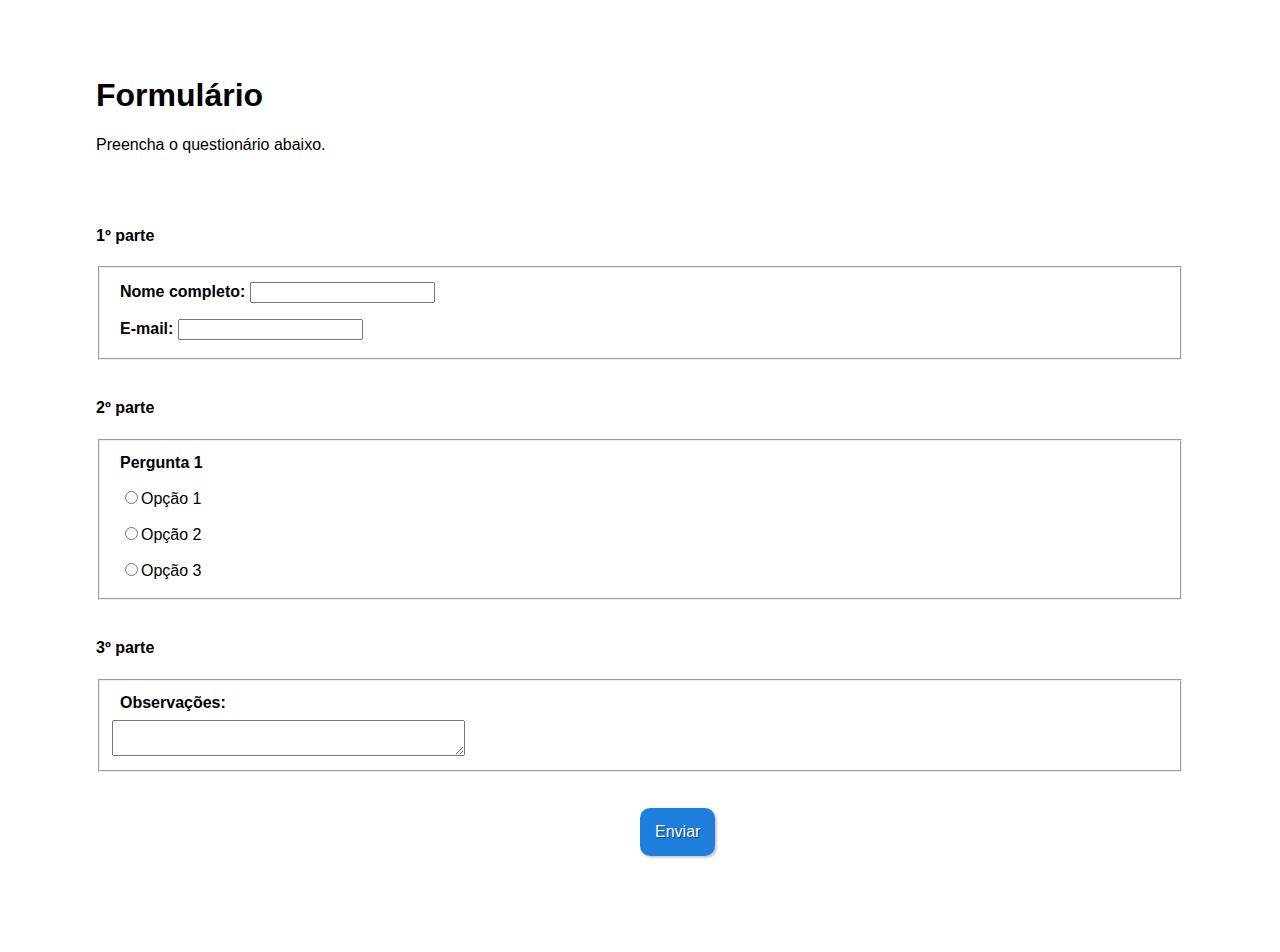
<file: form.html>
<!DOCTYPE html>
<html lang="en">




<head>



    <meta charset="UTF-8">
    <meta http-equiv="X-UA-Compatible" content="IE=edge">
    <meta name="viewport" content="width=device-width, initial-scale=1.0">
    <title>Formulário</title>


    <style>

        body{
            background-color: white;
            background-position: center;
            background-size: cover;
            margin: 5em;
            font-family: sans-serif;
            margin-top: 40px;
            padding: 1em;
            font-size: 1em;
            color: #000000;
        }
        
        #titulo{
            font-family: sans-serif;
            color: #000000;
        }
        
        #subtitulo{
            font-family: sans-serif;
            color: #000000;
        }
        
        .campo{
            margin-bottom: 0em;
            display: block;
            padding: 0.5em;
        }
        
        .campo2 label{
            margin-bottom: 0em;
            display: block;
            padding: 0.5em;
        }
        
        .botao{

            background-color: #1e7ede;
            border: none;
            padding: 15px;
            border-radius: 10px;
            color: white;
            font-size: 1em;
            font-family: sans-serif;
            background: #1e7ede;
            box-shadow: 2px 2px 2px rgba(0,0,0,0.2);
            text-shadow: 1px 1px 1px rgba(0,0,0,0.5);
            position: relative;
            left: 50%;
        }
        
        .botao:hover{
            background: #3f92e5;
            box-shadow: inset 2px 2px 2px rgba(0,0,0,0.2);
            text-shadow: none;
        }  
    
    </style>



</head>




<body>



    <div>
        <h1 id="titulo">Formulário</h1>
        <p id="subtitulo">Preencha o questionário abaixo.</p>
        <br>
    </div>



    <form
        action="https://sheetdb.io/api/v1/xn4w750d223t3"
        method="POST"
        name="form">


        <br>
        <h4 id="grupo">1º parte</h4>

        <fieldset class="grupo">

            <div class="campo">
                <label for="nome"><strong>Nome completo:</strong></label>
                <input type="text" name="data[nome]" id="nome">
            </div>

            <div class="campo">
                <label for="email"><strong>E-mail:</strong></label>
                <input type="email" name="data[email]" id="email">
            </div>

        </fieldset>


        <br>
        <h4 id="grupo">2º parte</h4>

        <fieldset class="grupo">

            <div class="campo2">
                <label for="pergunta1"><strong>Pergunta 1</strong></label>
                <label>
                    <input type="radio" id="opção1" name="data[pergunta1]" value="Opção 1" required>Opção 1
                </label>
                <label>
                    <input type="radio" id="opção2" name="data[pergunta1]" value="Opção 2" required>Opção 2
                </label>
                <label>
                    <input type="radio" id="opção3" name="data[pergunta1]" value="Opção 3" required>Opção 3
                </label>
            </div>

        </fieldset>


        <br>
        <h4 id="grupo">3º parte</h4>

        <fieldset class="grupo">

            <div class="campo2">
                <label><strong>Observações:</strong></label>
                <textarea row="6" style="width: 26em" id="observacoes" name="data[observacoes]"></textarea>
             </div>

        </fieldset>


        <br><br>
        <input class="botao" type="submit" onclick="funcao()" value="Enviar">
            

    </form>



    <script>
        function funcao()
        {
        alert("Enviado!");
        }
     </script>




</body>
</html>
</file>
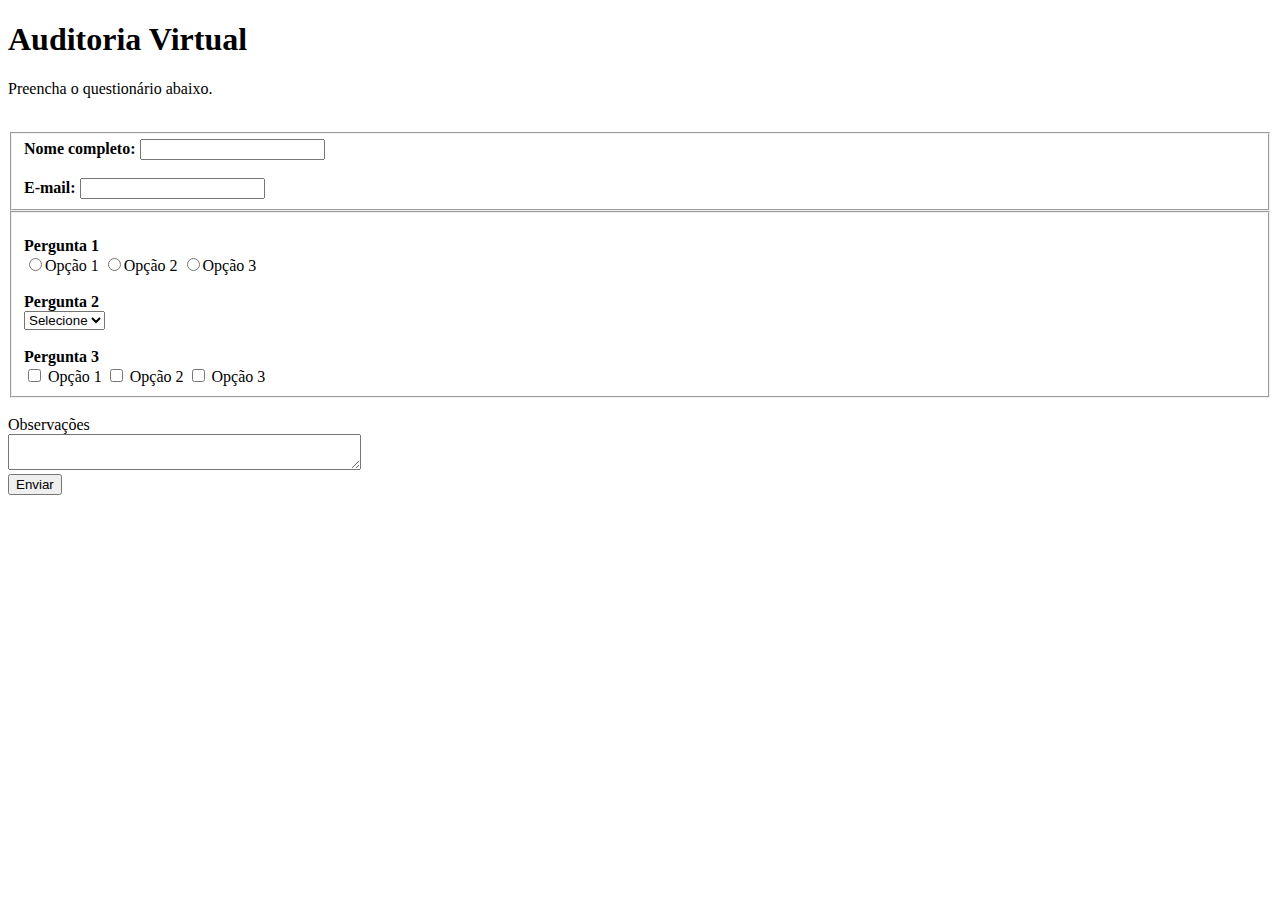
<file: formulário.html>
<!DOCTYPE html>
<html lang="en">
<head>
    <meta charset="UTF-8">
    <meta http-equiv="X-UA-Compatible" content="IE=edge">
    <meta name="viewport" content="width=device-width, initial-scale=1.0">
    <!--link rel="stylesheet" type="text/css" href="formulario.css" media="screen"-->
    <title>Auditoria Virtual</title>
</head>


<body>


    <div>
        <h1 id="titulo">Auditoria Virtual</h1>
        <p id="subtitulo">Preencha o questionário abaixo.</p>
        <br>
    </div>


    <form
        action="https://sheetdb.io/api/v1/xn4w750d223t3"
        method="POST"
        name="form">

        <fieldset class="grupo">
            <div class="campo">
                <label for="nome"><strong>Nome completo:</strong></label>
                <input type="text" name="data[nome]"" id="nome" required>
            </div>

            <div class="campo">
                <br>
                <label for="email"><strong>E-mail:</strong></label>
                <input type="email" name="data[email]" id="email" required>
            </div>
        </fieldset>

        <fieldset class="grupo">
            <div class="campo">
                <br>
                <label for="pergunta1"><strong>Pergunta 1</strong></label>
                <br>
                <label>
                    <input type="radio" name="data[pergunta1]" value = "opcao1">Opção 1
                </label>
                <label>
                    <input type="radio" name="data[pergunta1]" value = "opcao2">Opção 2
                </label>
                <label>
                    <input type="radio" name="data[pergunta1]" value = "opcao3">Opção 3
                </label>
            </div>

            <div class="campo">
                <br>
                <label for="pergunta2"><strong>Pergunta 2</strong></label>
                <br>
                <select id="pergunta2">
                    <option selected disabled="">Selecione</option>
                    <option>Opção 1</option>
                    <option>Opção 2</option>
                    <option>Opção 3</option>
                </select>
            </div>

            <div id="check">
                <br>
                <label for="pergunta3"><strong>Pergunta 3</strong></label>
                <br>
                <input type="checkbox" id="opção1" name="opção1" value="Opção 1">
                <label for="opção1">Opção 1</label>
                <input type="checkbox" id="opção2" name="opção2" value="Opção 2">
                <label for="opção2">Opção 2</label>
                <input type="checkbox" id="opção3" name="opção3" value="Opção 3">
                <label for="opção3">Opção 3</label>
            </div>
        </fieldset>

        <div>
            <br>
            <label>Observações</label>
            <br>
            <textarea row="6" style="width: 26em" id="observacoes" name="data[observacoes]"></textarea>
        </div>

        <button class="botao" type="submit">Enviar</button>
            
    </form>
    
</body>
</html>
</file>
